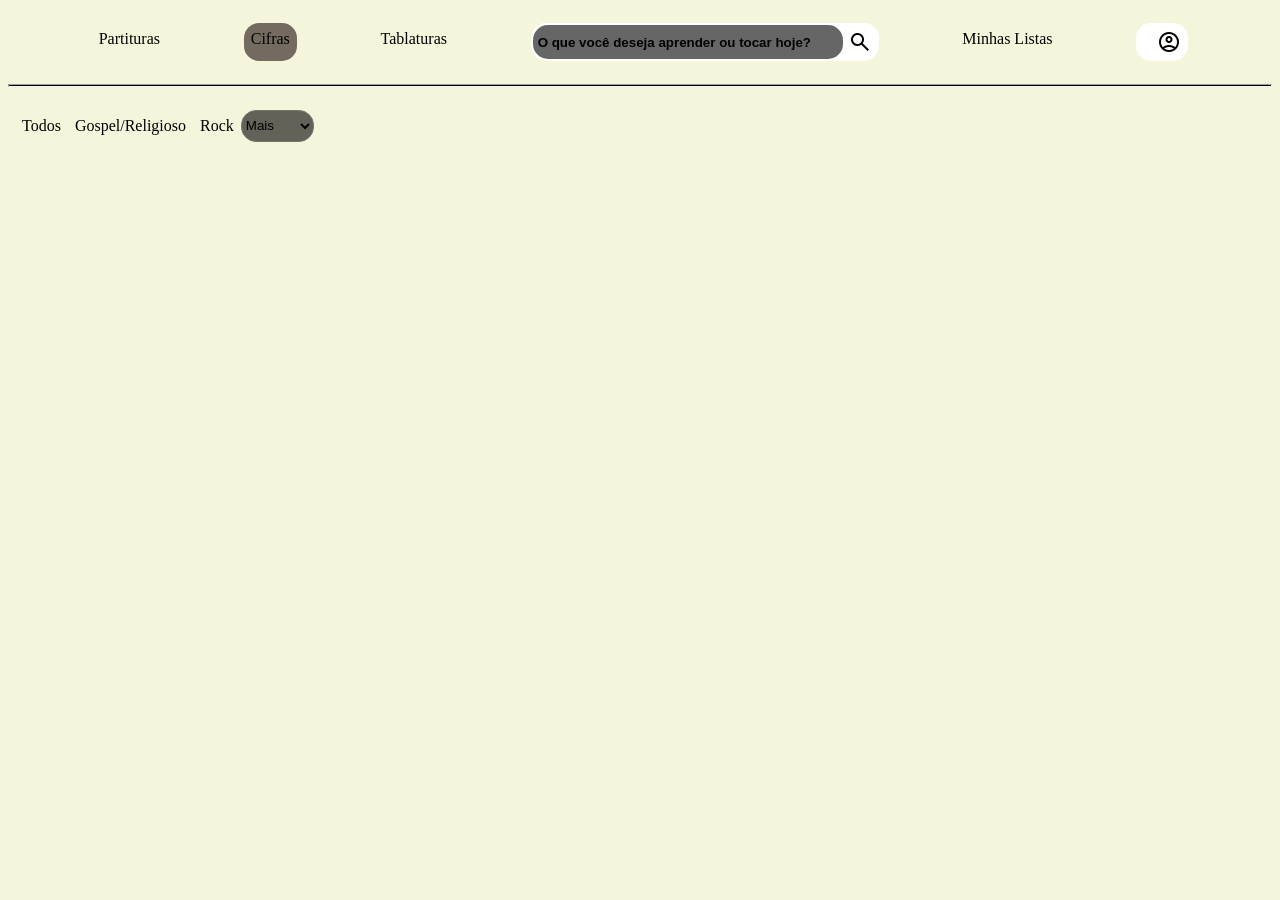
<file: cifras.html>
<!DOCTYPE html>
<html lang="pt-br">
<head>
    <meta charset="UTF-8">
    <meta name="viewport" content="width=device-width, initial-scale=1.0">
    <link rel="stylesheet" href="index.css">
    <link rel="stylesheet" href="https://fonts.googleapis.com/css2?family=Material+Symbols+Outlined:opsz,wght,FILL,GRAD@20..48,100..700,0..1,-50..200" />
    <title>Cifras</title>
</head>
<body>
    <ul class="abas_ul">
        <a href="partituras.html" class="abas_a" id="abas_a1">
            <li class="abas">Partituras</li>
        </a>
        <a href="cifras.html" class="abas_a" id="abas_a1" style="background-color: #746b60; border-radius: 15px;">
            <li class="abas">Cifras</li>
        </a>
        <a href="" class="abas_a" id="abas_a1">
            <li class="abas">Tablaturas</li>
        </a>

        <div class="abas_pesquisar">
            <input type="text" placeholder="O que você deseja aprender ou tocar hoje?">
            <a onclick="pesquisar()"><span class="material-symbols-outlined">search</span></a>
        </div>
        <a href="">
            <li class="abas">Minhas Listas</li>
        </a>
        <a href="criarconta.html">
            <div class="perfil">
                <li id="nome"><?php echo htmlspecialchars($nome); ?></li>
                <span class="material-symbols-outlined">account_circle</span>
            </div>
        </a>
    </ul>
    <hr>
    <ul class="tipos_ul">
        <li class="tipos_li" id="todos_li1_c" onclick="cifrasPage.selecionar('todos')">Todos</li>
        <li class="tipos_li" id="gospel_c" onclick="cifrasPage.selecionar('gospel')">Gospel/Religioso</li>
        <li class="tipos_li" id="rock_c" onclick="cifrasPage.selecionar('rock')">Rock</li>
        <select name="Mais" id="" onchange="goToLink(this.value)">
            <option value="0">Mais</option>
            <option value="1">Pagode</option>
            <option value="2">Samba</option>
            <option value="3">Clássica</option>
        </select>
    </ul>
    <div id="conteudo-selecionado1"></div>
    <script src="cifras.js"></script>
</body>
</html>
</file>
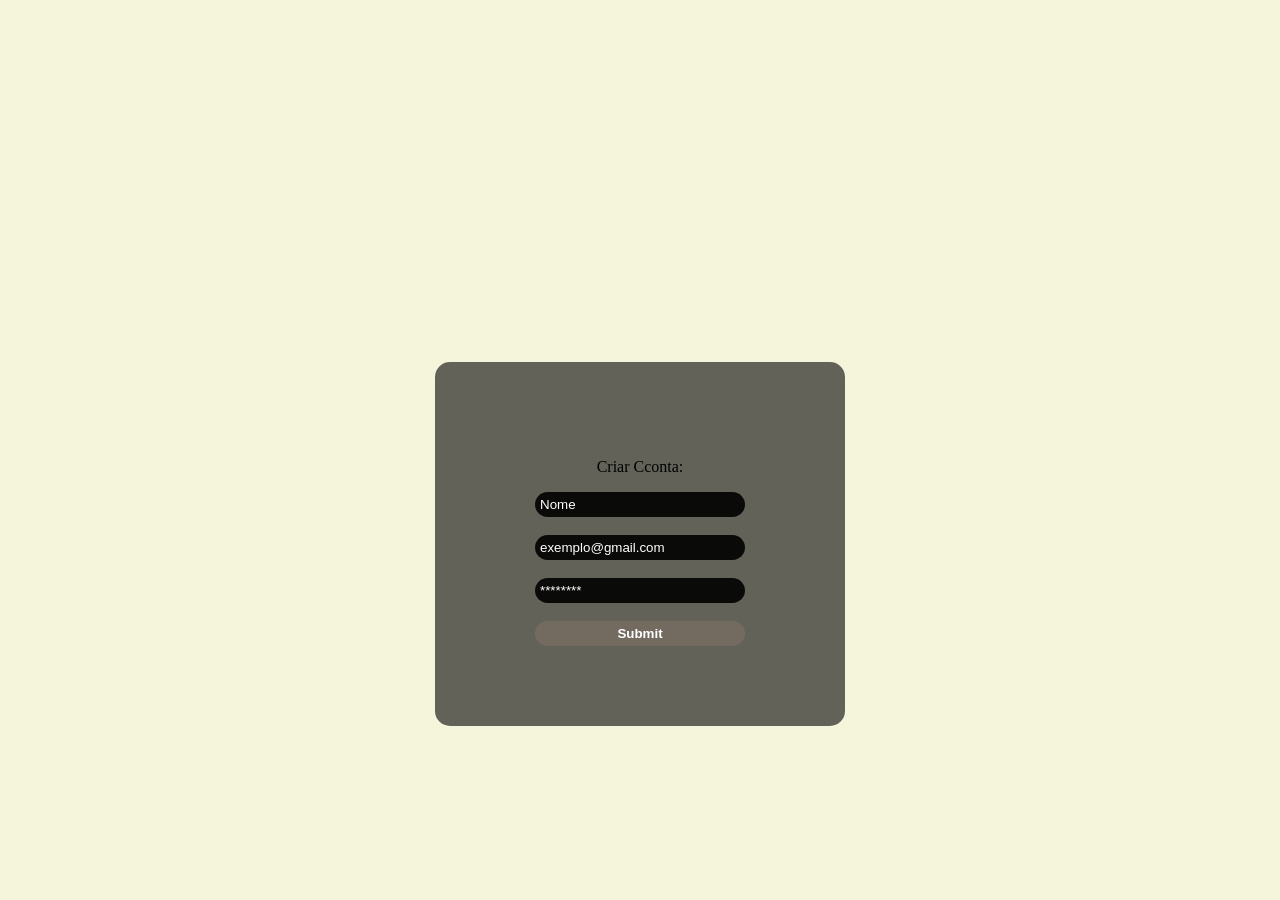
<file: criarconta.html>
<!DOCTYPE html>
<html lang="en">
<head>
    <meta charset="UTF-8">
    <meta name="viewport" content="width=device-width, initial-scale=1.0">
    <link rel="stylesheet" href="logins.css">
    <title>Document</title>
</head>
<body>
    <div>
        <form action="criarconta.php" method="POST">
            <p>Criar Cconta:</p>
            <input type="text" name="nome" id="nome" required placeholder="Nome">
            <br><br>
            <input type="email" name="email" id="email" required placeholder="exemplo@gmail.com">
            <br><br>
            <input type="password" name="senha" id="senha" required placeholder="********">
            <br><br>
            <input type="submit" name="submit" id="submit">
        </form>
    </div>
</body>
</html>
</file>
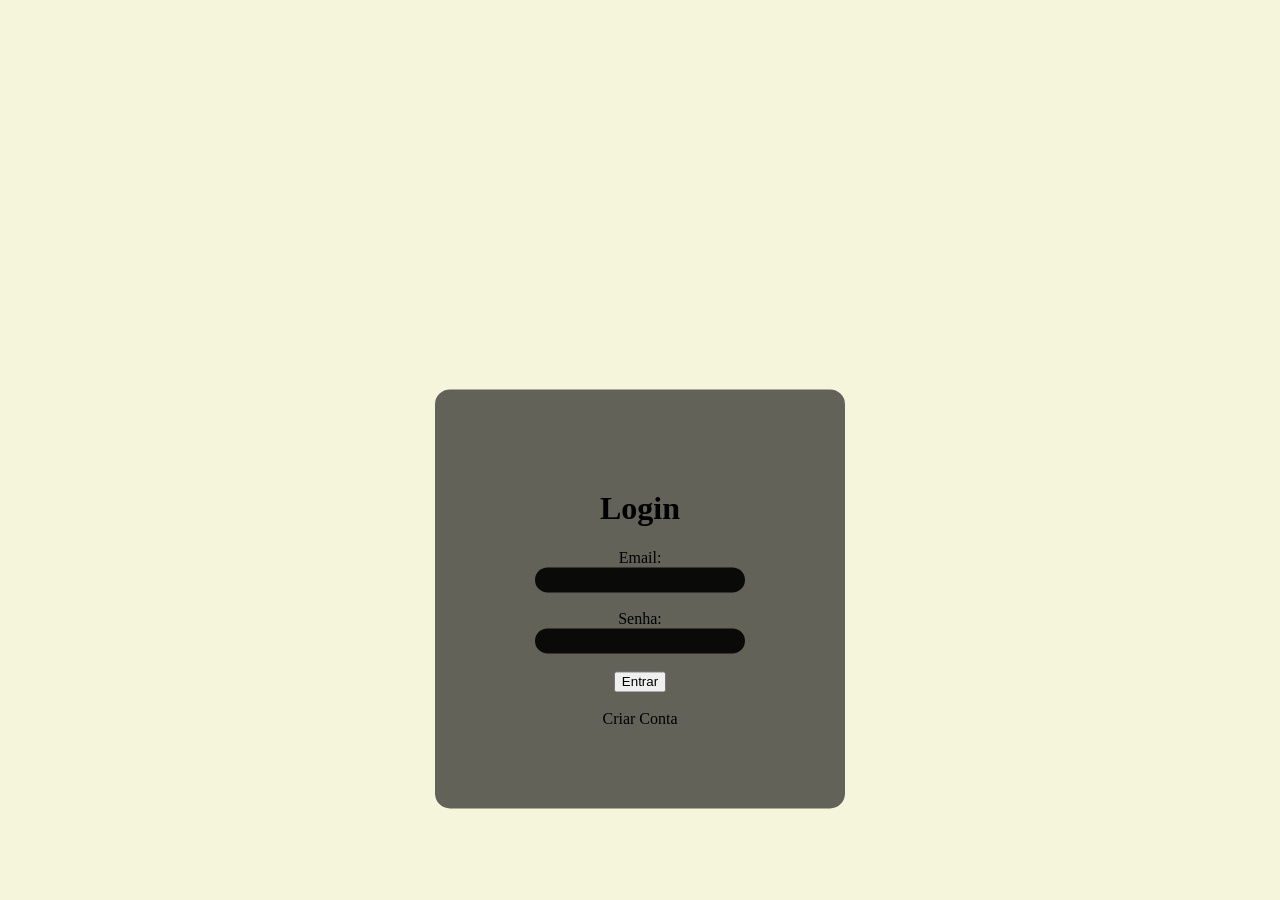
<file: login.html>
<!DOCTYPE html>
<html lang="pt-br">
<head>
    <meta charset="UTF-8">
    <meta name="viewport" content="width=device-width, initial-scale=1.0">
    <link rel="stylesheet" href="logins.css">
    <title>Login</title>
</head>
<body>
    <div>
        <h1>Login</h1>
        <form action="login.php" method="get">
            <label for="email">Email:</label>
            <input type="email" id="email" name="email" required>
            <br><br>
            <label for="senha">Senha:</label>
            <input type="password" id="senha" name="senha" required>
            <br><br>
            <button type="submit">Entrar</button>
            <br><br>
            <a href="criarconta.html">Criar Conta</a>
        </form>
    </div>
</body>
</html>
</file>
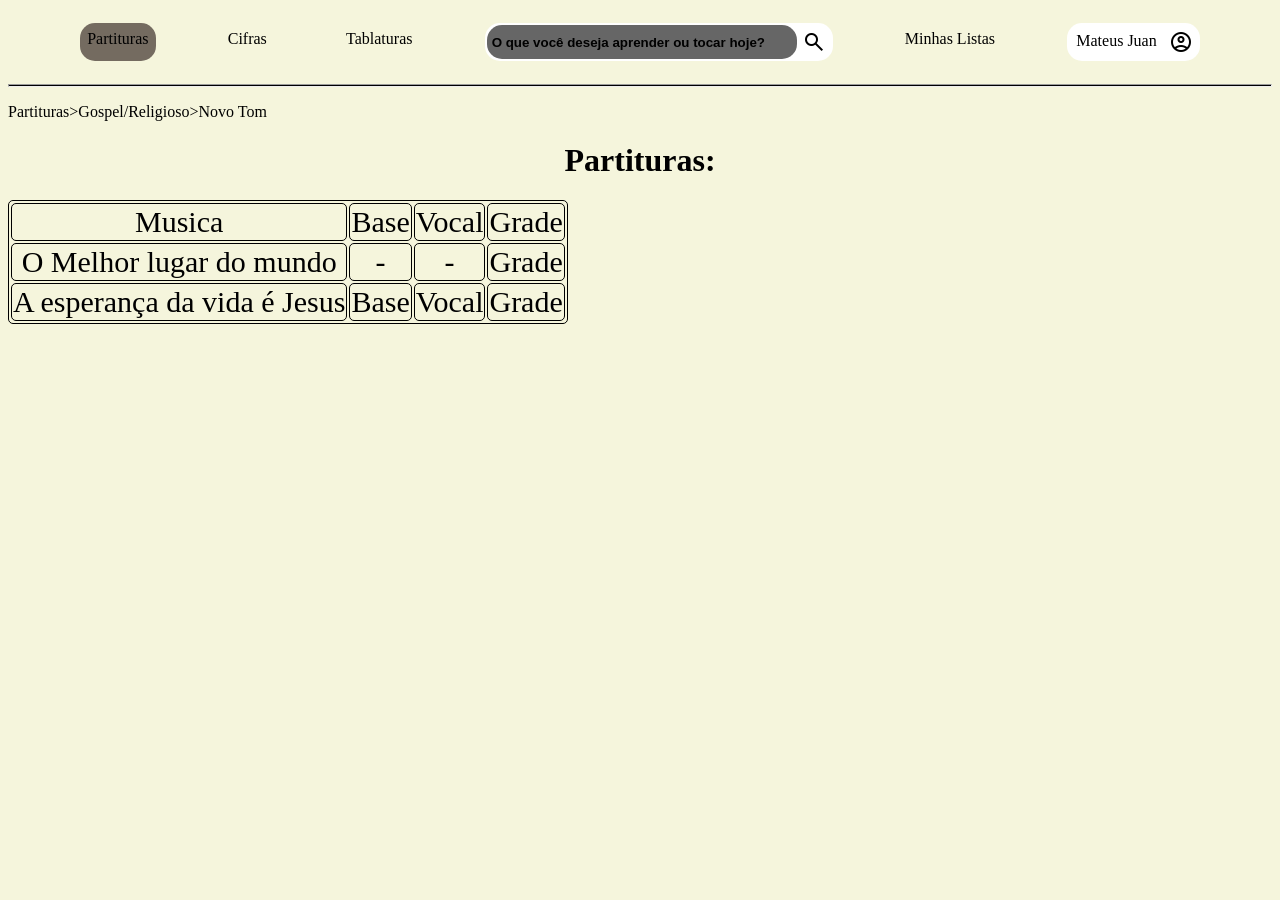
<file: novotom.html>
<!DOCTYPE html>
<html lang="en">
<head>
    <meta charset="UTF-8">
    <meta name="viewport" content="width=device-width, initial-scale=1.0">
    <link rel="stylesheet" href="https://fonts.googleapis.com/css2?family=Material+Symbols+Outlined:opsz,wght,FILL,GRAD@20..48,100..700,0..1,-50..200" />
    <link rel="stylesheet" href="index.css">
    <title>Partituras(VL)</title>
</head>
<body>
    <ul class="abas_ul">
        <a href="partituras.html" class="abas_a" id="abas_a1" style="background-color: #746b60; border-radius: 15px;">
            <li class="abas">Partituras</li>
        </a>
        <a href="" class="abas_a" id="abas_a1">
            <li class="abas">Cifras</li>
        </a>
        <a href="" class="abas_a" id="abas_a1">
            <li class="abas">Tablaturas</li>
        </a>

        <div class="abas_pesquisar">
            <input type="text" placeholder="O que você deseja aprender ou tocar hoje?">
            <a onclick="pesquisar()"><span class="material-symbols-outlined">search</span></a>
        </div>
        <a href="">
            <li class="abas">Minhas Listas</li>
        </a>
        <a href="criarconta.html">
            <div class="perfil">
                <li id="nome"><?php echo htmlspecialchars($nome); ?></li>
                <span class="material-symbols-outlined">account_circle</span>
            </div>
        </a>
    </ul>
    <hr>
    <p class="pages"><a href="partituras.html">Partituras</a>>Gospel/Religioso>Novo Tom
    <script src="abas.js"></script>
    <!--_______________________________________________________________-->
    <h1>Partituras:</h1>
    <table>
        <thead>
            <tr>
                <td>Musica</td>
                <td>Base</td>
                <td>Vocal</td>
                <td>Grade</td>
            </tr>
        </thead>
        <tbody>
            <tr>
                <td>O Melhor lugar do mundo</td>
                <td>-</td>
                <td>-</td>
                <td>
                    <a href="O-Melor-lugar-do-mundo.pdf">Grade</a>
                </td>
            </tr>
            <tr>
                <td>A esperança da vida é Jesus</td>
                <td>
                    <a href="A-esperança-da-vida-é-jesus.pdf">Base</a>
                </td>
                <td>
                    <a href="A-esperança-da-vida-é-jesus.pdf">Vocal</a>
                </td>
                <td>
                    <a href="A-esperança-da-vida-é-jesus.pdf">Grade</a>
                </td>
            </tr>
        </tbody>
    </table>
    <script src="abas.js"></script>
</body>
</html>
</file>
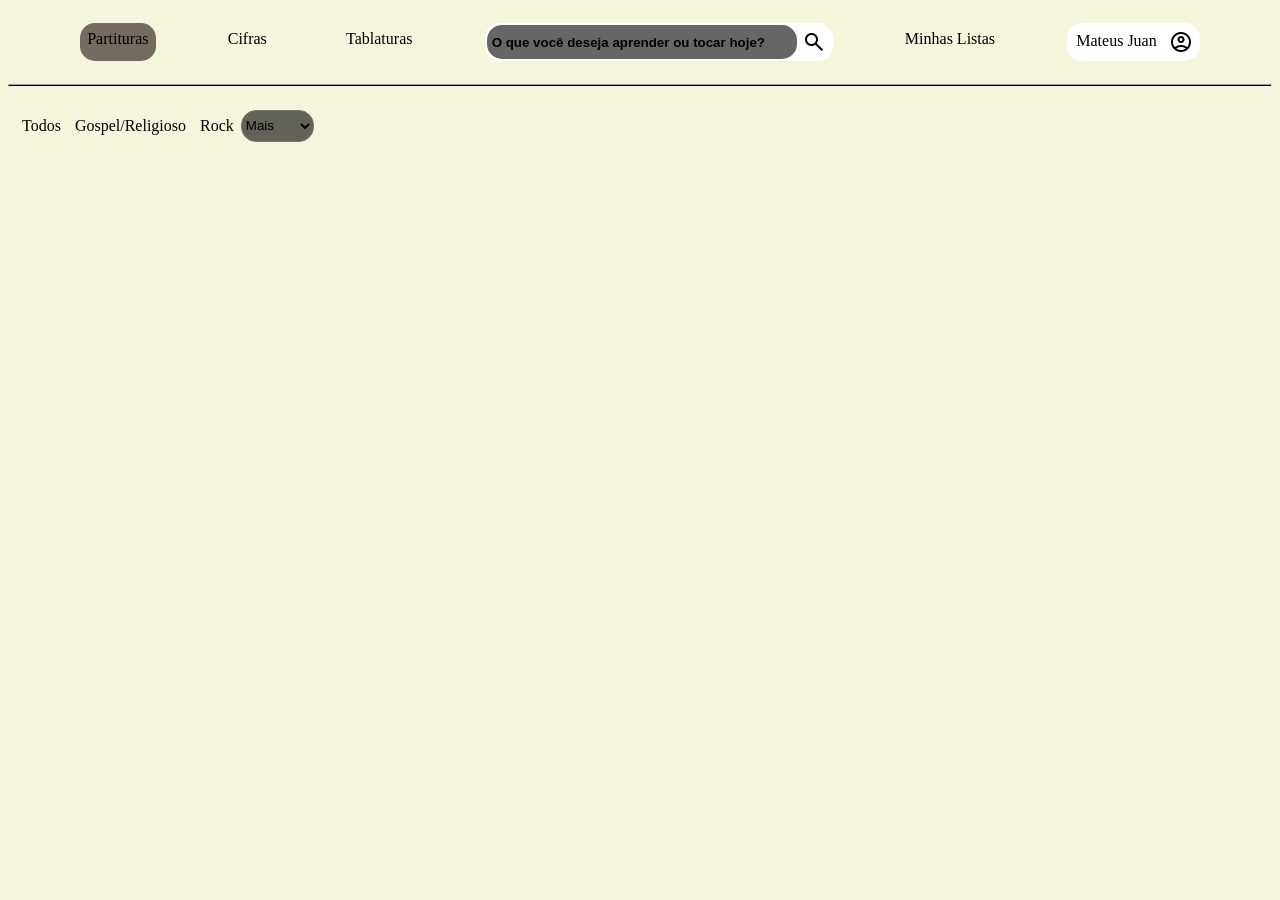
<file: partituras.html>
<!DOCTYPE html>
<html lang="pt-br">
<head>
    <meta charset="UTF-8">
    <meta name="viewport" content="width=device-width, initial-scale=1.0">
    <link rel="stylesheet" href="index.css">
    <link rel="stylesheet" href="https://fonts.googleapis.com/css2?family=Material+Symbols+Outlined:opsz,wght,FILL,GRAD@20..48,100..700,0..1,-50..200" />
    <title>Art`Music</title>
</head>
<body>
    <ul class="abas_ul">
        <a href="partituras.html" class="abas_a" id="abas_a1" style="background-color: #746b60; border-radius: 15px;">
            <li class="abas">Partituras</li>
        </a>
        <a href="" class="abas_a" id="abas_a1">
            <li class="abas">Cifras</li>
        </a>
        <a href="" class="abas_a" id="abas_a1">
            <li class="abas">Tablaturas</li>
        </a>

        <div class="abas_pesquisar">
            <input type="text" placeholder="O que você deseja aprender ou tocar hoje?">
            <a onclick="pesquisar()"><span class="material-symbols-outlined">search</span></a>
        </div>
        <a href="">
            <li class="abas">Minhas Listas</li>
        </a>
        <a href="criarconta.html">
            <div class="perfil">
                <li id="nome"><?php echo htmlspecialchars($nome); ?></li>
                <span class="material-symbols-outlined">account_circle</span>
            </div>
        </a>
    </ul>
    <hr>
    <ul class="tipos_ul">
        <li class="tipos_li" id="todos_li1" onclick="selecionar('todos')">Todos</li>
        <li class="tipos_li" id="gospel" onclick="selecionar('gospel')">Gospel/Religioso</li>
        <li class="tipos_li" id="rock" onclick="selecionar('rock')">Rock</li>
        <select name="Mais" id="" onchange="goToLink(this.value)">
            <option value="0">Mais</option>
            <option value="1">Pagode</option>
            <option value="2">Samba</option>
            <option value="3">Clássica</option>
        </select>
    </ul>
    <div id="conteudo-selecionado"></div>
    <script src="abas.js"></script>
</body>
</html>
</file>
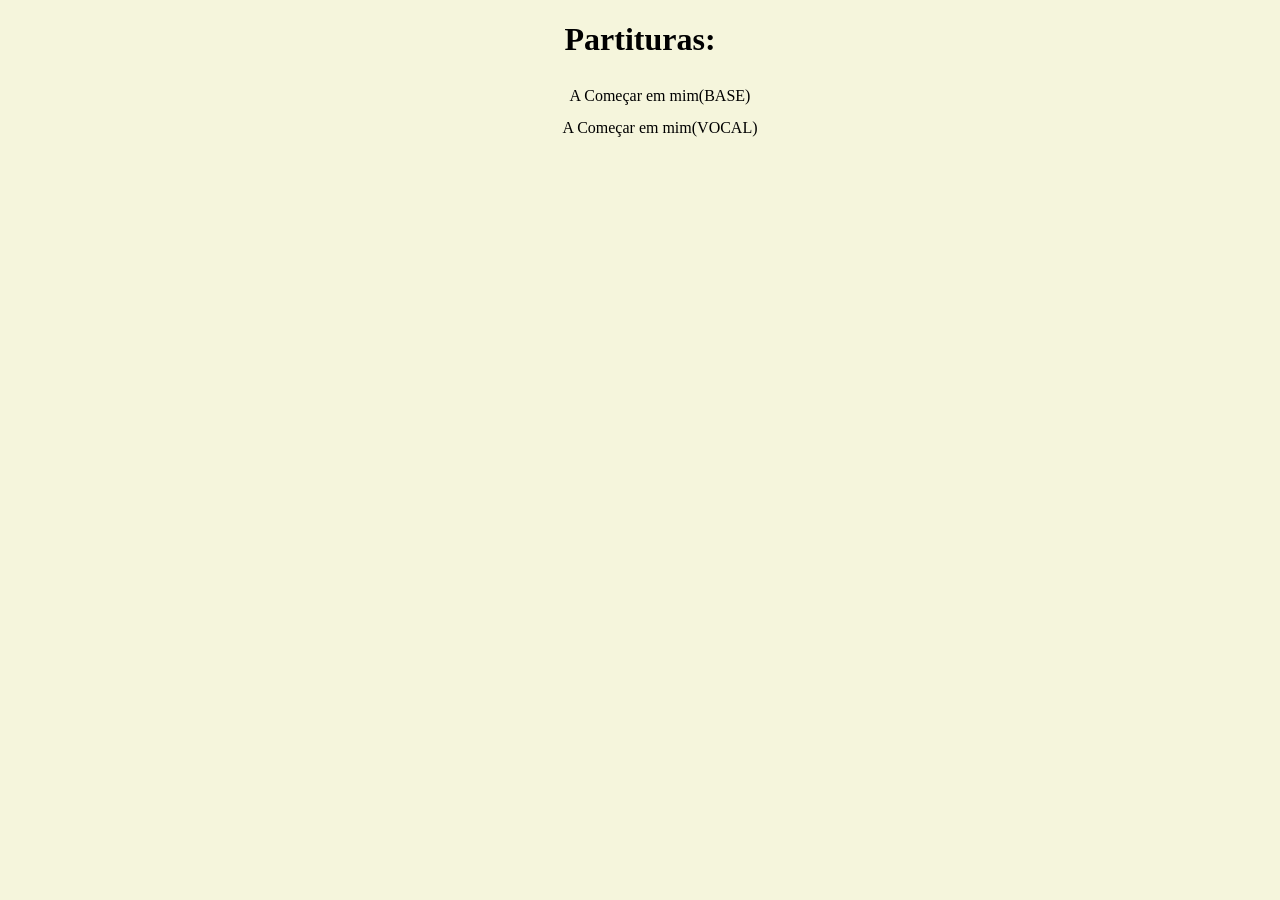
<file: vocalLivre.html>
<!DOCTYPE html>
<html lang="en">
<head>
    <meta charset="UTF-8">
    <meta name="viewport" content="width=device-width, initial-scale=1.0">
    <link rel="stylesheet" href="index.css">
    <title>Partituras(VL)</title>
</head>
<body>
    <h1>Partituras:</h1>
    <ul>
        <a href="vlAcomeçaremimB.html">
            <li>A Começar em mim(BASE)</li>
        </a>
        <!--<select name="TIPOS" id="" onchange="goTolink(this.tipos)">
            <option value="0">Base</option>
            <option value="1">Vocal</option>
        </select>-->
        <a href="vlAcomeçaremimV.html">
            <li>A Começar em mim(VOCAL)</li>
        </a>
        <li></li>
        <li></li>
        <li></li>
        <li></li>
        <li></li>
        <li></li>
        <li></li>
        <li></li>
    </ul>
    <script src="abas.js"></script>
</body>
</html>
</file>
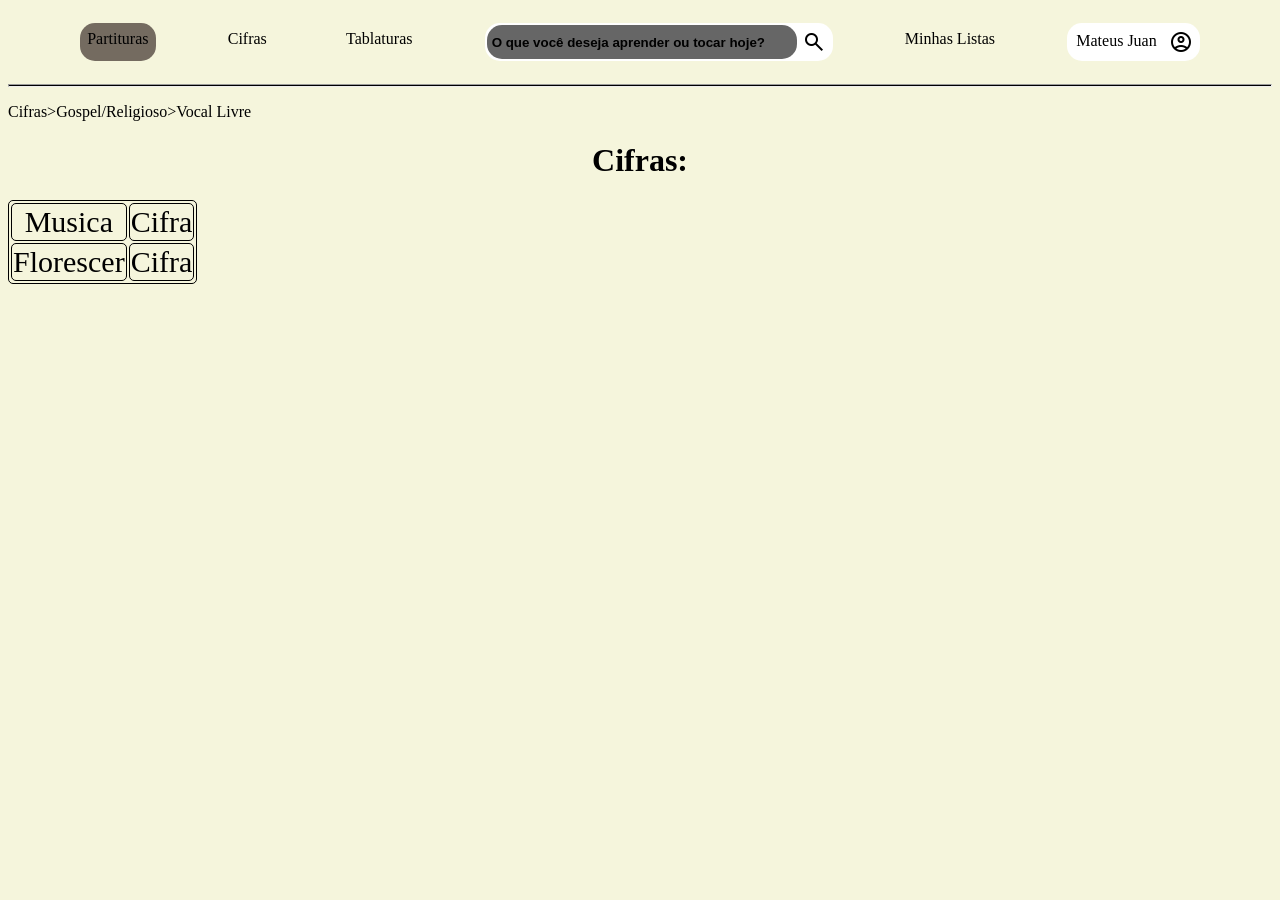
<file: vocalLivrec.html>
<!DOCTYPE html>
<html lang="en">
<head>
    <meta charset="UTF-8">
    <meta name="viewport" content="width=device-width, initial-scale=1.0">
    <link rel="stylesheet" href="https://fonts.googleapis.com/css2?family=Material+Symbols+Outlined:opsz,wght,FILL,GRAD@20..48,100..700,0..1,-50..200" />
    <link rel="stylesheet" href="index.css">
    <title>Partituras(VL)</title>
</head>
<body>
    <ul class="abas_ul">
        <a href="partituras.html" class="abas_a" id="abas_a1" style="background-color: #746b60; border-radius: 15px;">
            <li class="abas">Partituras</li>
        </a>
        <a href="" class="abas_a" id="abas_a1">
            <li class="abas">Cifras</li>
        </a>
        <a href="" class="abas_a" id="abas_a1">
            <li class="abas">Tablaturas</li>
        </a>

        <div class="abas_pesquisar">
            <input type="text" placeholder="O que você deseja aprender ou tocar hoje?">
            <a onclick="pesquisar()"><span class="material-symbols-outlined">search</span></a>
        </div>
        <a href="">
            <li class="abas">Minhas Listas</li>
        </a>
        <a href="criarconta.html">
            <div class="perfil">
                <li id="nome"><?php echo htmlspecialchars($nome); ?></li>
                <span class="material-symbols-outlined">account_circle</span>
            </div>
        </a>
    </ul>
    <hr>
    <p class="pages"><a href="cifras.html">Cifras</a>>Gospel/Religioso>Vocal Livre</p>
    <div id="conteudo-selecionado"></div>
    <script src="abas.js"></script>
    <!--_______________________________________________________________-->
    <h1>Cifras:</h1>
    <table>
        <thead>
            <tr>
                <td>Musica</td>
                <td>Cifra</td>
            </tr>
        </thead>
        <tbody>
            <tr>
                <td>Florescer</td>
                <td>
                    <a href="Florecer.pdf">Cifra</a>
                </td>
            </tr>
    </table>
    <script src="abas.js"></script>
</body>
</html>
</file>
<file: index.css>
.material-symbols-outlined {
  font-variation-settings:
  'FILL' 0,
  'wght' 400,
  'GRAD' 0,
  'opsz' 24
}

body{
    font-family: 'Times New Roman', Times, serif;
    align-items: center;
    text-align: center;
    justify-content: center;
    background-color:beige;
    color: black;
}
#abas_a1{
    align-items: left;
}
hr{
    background-color: black;
    height: 0.5px;
}
.abas_ul,li{
    list-style-type: none;
    display: flex;
    justify-content: space-evenly;
    padding: 7px;
}
.tipos_ul{
    list-style-type: none;
    display: flex;
    padding: 7px;
    cursor: pointer;
}
.tipos_li:hover{
    background-color: #746b60;
    border-radius: 15px;
    color: black;
    padding: 5px;
}
#id{
    display: flex;
}
a{
    text-decoration: none;
    color: black;
    cursor: pointer;
}
.abas:hover{
    background-color: #746b60;
    border-radius: 15px;
    color: black;
    padding: 5px;
    font-weight: bold;
}
input{
    background-color: rgba(0, 0, 0, 0.6);
    border: none;
    border-radius: 15px;
    padding: 5px;
    outline: none;
    width: 300px;
}
input::placeholder{
    color:black;
    font-weight: bold;
}
.abas_pesquisar{
    display: flex;
    background-color: rgba(255, 255, 255, 1);
    border-radius: 15px;
    padding:2px;
}
select{
    background-color: rgba(0, 0, 0, 0.6);
    border-radius: 15px;
    cursor: pointer;
}
select::selection{
    cursor: pointer;
}
.perfil{
    display: flex;
    background-color: rgba(255, 255, 255, 1);
    border-radius: 15px;
    padding:2px;
    cursor: pointer;
}
span{
    padding: 5px;
}

table,thead,tr,td{
    border: 1px solid black;
    border-radius: 5px;
    font-size: 30px;
}
td{
    cursor: pointer;
}
.pages{
    text-align: left;
}
</file>
<file: logins.css>
body{
    font-family: 'Times New Roman', Times, serif;
    align-items: center;
    text-align: center;
    justify-content: center;
    background-color:beige;
    color: black;
}
div{
    background-color: rgba(0, 0, 0, 0.6);
    position: absolute;
    border-radius: 15px;
    top: 20%;
    left: 50%;
    transform: translate(-50%,50%);
    padding: 80px;
    text-align: center;
    width: 250px;
}
input{
    background-color: rgba(0, 0, 0, 0.9);
    border-radius: 15px;
    border: none;
    padding: 5px;
    outline: none;
    width: 200px;
    color: white;
}
input::placeholder{
    color: white;
}
#submit{
    color: white;
    font-weight: bold;
    cursor: pointer;
    background-color: #746b60;
    width: 210px;
}
a{
    text-decoration: none;
    color: black;
}
</file>
